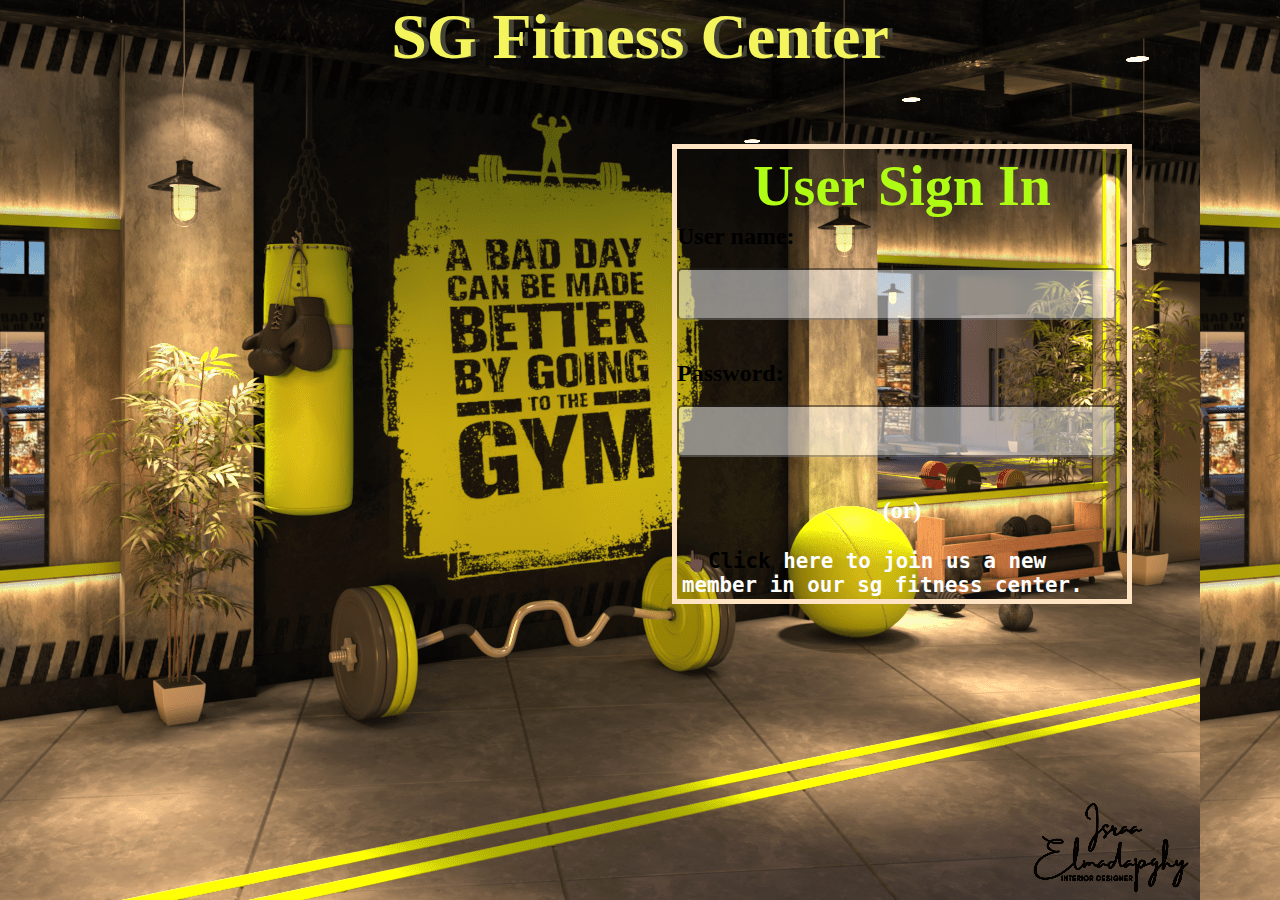
<file: index.html>
<!DOCTYPE html>
<html lang="en">
<head>
    <meta charset="UTF-8">
    <meta name="viewport" content="width=device-width, initial-scale=1.0">
    <title>SG Fitness</title>
    <link rel="icon" href="./photo.jpg">
    <link rel="stylesheet" href="style.css">

</head>
<body>
    <h1 class="head">SG Fitness Center</h1>
    <div class="container">
        <div class="content">
            <h1>User Sign In</h1>
          <h2>User name:</h2> : <input type="text">
           <h2>Password:</h2>:<input type="password">
           <h3>(or)</h3>
         <h4><a href="sign up.html"> 👆🏿Click <span class="wht" style="color: white;">here to join us a new member in our sg fitness center.<span></a></h4> 
        </div>
    </div>
    
</body>
</html>
</file>
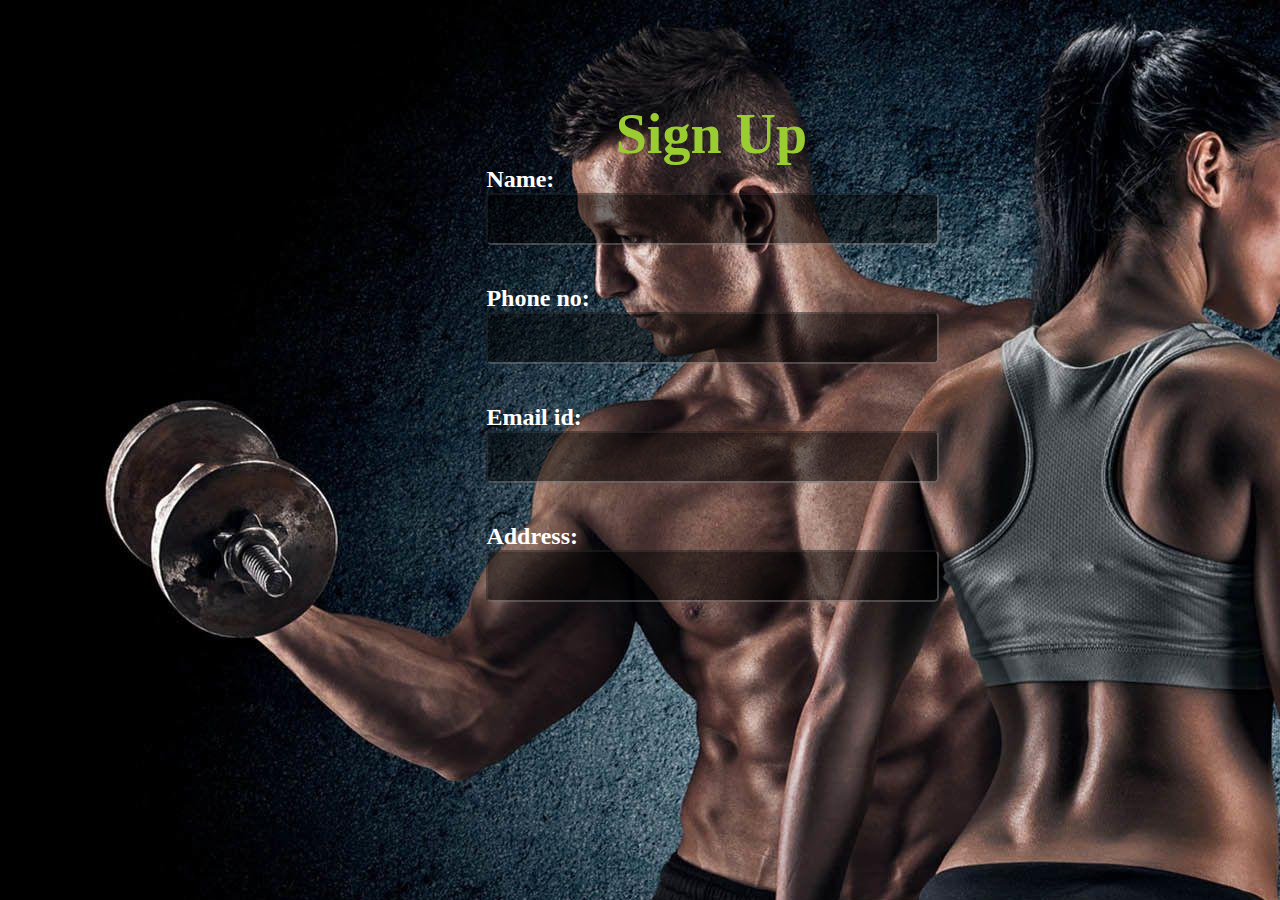
<file: sign up.html>
<!DOCTYPE html>
<html lang="en">
<head>
    <meta charset="UTF-8">
    <meta name="viewport" content="width=device-width, initial-scale=1.0">
    <title>Sign up page</title>
    <link rel="stylesheet" href="style2.css">
</head>
<body>
    <div class="container">
        <div class="content">
            <h1>Sign Up</h1>
           <h2>Name:<input type="text"></h2> 
           <h2>Phone no:<input type="number"></h2> 
           <h2>Email id:<input type="email"></h2> 
           <h2>Address:<input type="text"></h2> 
        </div>
    </div>
    
</body>
</html>
</file>
<file: style.css>
*{
    margin: 0;
    padding: 0;
}
body{
    background-image: url(img1.png);
}

.content{
    width: 450px;
    height: 450px; 
    border: bisque solid 5px;
    margin-left: 52.5%;
    margin-top: 5.5%;
}
input{
    opacity: 0.5;
    border-radius: 5px;
    padding: 15px;
    display:block ;
    width: 90%;
    margin-bottom: 40px;
    color: black;
    font-weight: bolder;
    font-size: medium;
}
.content h1{
    font-size: 3.5rem;
    margin-top: 5px;
    text-align: center;
    color: rgb(175, 252, 20);
}
h2{
    margin-top: 5px;
}
h3{
    text-align: center;
    color: white;
    font-size: 1.5rem;
    margin-bottom:25px ;
}
a{
    text-decoration: none;
    color:black
}
h4{
    margin-bottom: 30px;
    font-size: 1.3rem;
    cursor: pointer;
    font-weight: bolder;
    font-family:monospace;
    margin-left: 5px;

}
.head{
    color:rgb(244, 244, 92);
    font-size: 4rem;
    text-align: center;
    text-shadow: 5px 0px rgb(67, 67, 54);

}
</file>
<file: style2.css>
*{
    margin: 0;
    padding: 0;
}
body{
    background-image: url(img2.jpg);
}
.content{
    width: 450px;
    height: 523px; 
     border:none;
    margin-left: 38%;
    margin-top: 8%;
}
input{
    opacity: 0.5;
    border-radius: 5px;
    padding: 15px;
    display:block ;
    width: 93%;
    margin-bottom: 40px;
    font-weight: bolder;
    font-size: medium;
    background-color: black;
    color: aliceblue;
}
h1{
    font-size: 3.5rem;
    margin-top: 5px;
    text-align: center;
    color: yellowgreen;
}
h2{
    color: white;
}
</file>
